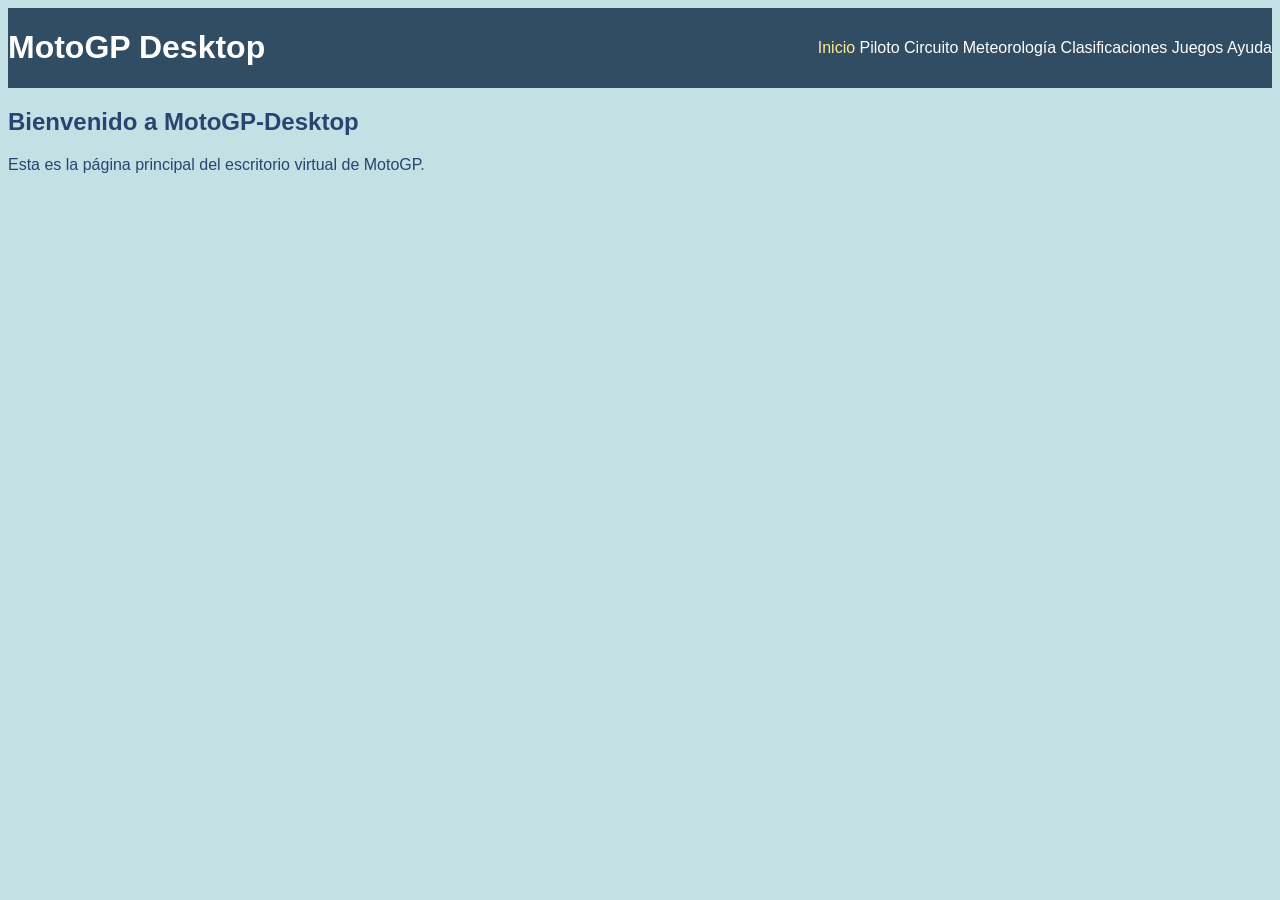
<file: index.html>
<!DOCTYPE HTML>

<html lang="es">

<head>
    <!-- Datos que describen el documento -->
    <meta charset="UTF-8" />
    <title>MotoGP-Índice</title>
    <meta name="author" content="Carlos Cabrera Moral"/>
    <meta name="description" content="Índice de el escritorio de MotoGP"/>
    <meta name ="keywords" content ="índice, motoGP" />
    <meta name ="viewport" content ="width=device-width, initial-scale=1.0" />
    <link rel="stylesheet" type="text/css" href="estilo/estilo.css" />
    <link rel="stylesheet" type="text/css" href="estilo/layout.css" />
    <link rel="icon" href="multimedia/icon.ico" />
    <script src="https://code.jquery.com/jquery-3.7.1.min.js" 
        integrity="sha256-/JqT3SQfawRcv/BIHPThkBvs0OEvtFFmqPF/lYI/Cxo=" 
        crossorigin="anonymous">
    </script>
    <script src="js/carrusel.js" defer></script>
    <script src="js/noticias.js" defer></script>
</head>

<body>
    <header>
        <h1><a href="index.html" title="Índice de MotoGP-Desktop">MotoGP Desktop</a></h1>
        <nav>
            <a href="index.html" title="Índice de MotoGP-Desktop" class="active">Inicio</a>
            <a href="piloto.html" title="Información del piloto">Piloto</a>
            <a href="circuito.html" title="Información del circuito">Circuito</a>
            <a href="meteorologia.html" title="Información sobre la meteorologia">Meteorología</a>
            <a href="clasificaciones.php" title="Información sobre las clsasificaciones del piloto">Clasificaciones</a>
            <a href="juegos.html" title="Juegos y pasatiempos">Juegos</a>
            <a href="ayuda.html" title="Ayuda de MotoGP-Desktop">Ayuda</a>
        </nav>
    </header>

    <main>
        <h2>Bienvenido a MotoGP-Desktop</h2>
        <p>Esta es la página principal del escritorio virtual de MotoGP.</p>

    </main>
</body>

</html>
</file>
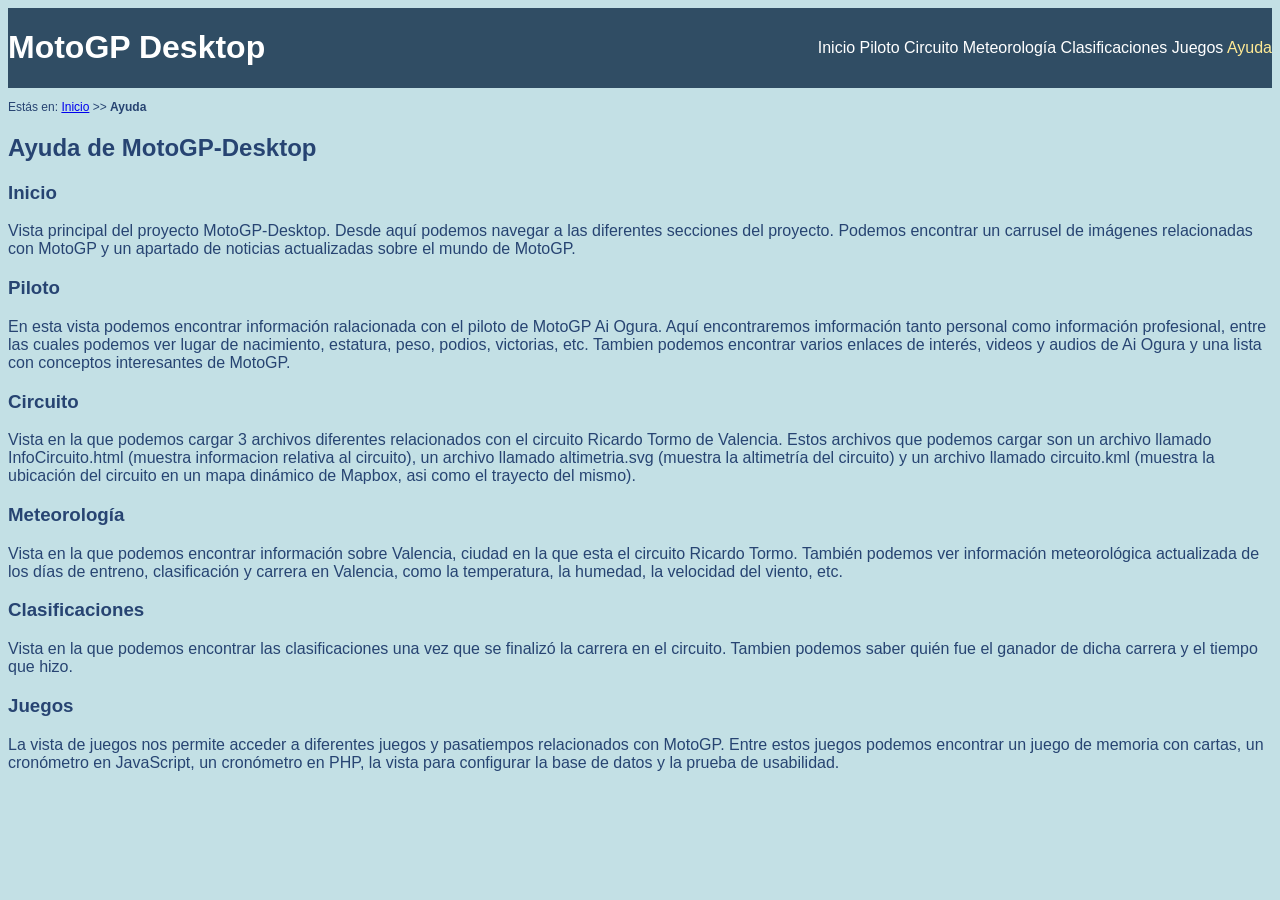
<file: ayuda.html>
<!DOCTYPE HTML>

<html lang="es">

<head>
    <!-- Datos que describen el documento -->
    <meta charset="UTF-8" />
    <title>MotoGP-Ayuda</title>
    <meta name="author" content="Carlos Cabrera Moral"/>
    <meta name="description" content="Información de ayuda del proyecto MotoGP"/>
    <meta name ="keywords" content ="índice, motoGP, ayuda, explicacion, informacion, asistencia, datos" />
    <meta name ="viewport" content ="width=device-width, initial-scale=1.0" />
    <link rel="stylesheet" type="text/css" href="estilo/estilo.css" />
    <link rel="stylesheet" type="text/css" href="estilo/layout.css" />
    <link rel="icon" href="multimedia/icon.ico" />
</head>

<body>
    <header>
        <h1><a href="index.html" title="Índice de MotoGP-Desktop">MotoGP Desktop</a></h1>
        <nav>
            <a href="index.html" title="Índice de MotoGP-Desktop">Inicio</a>
            <a href="piloto.html" title="Información del piloto">Piloto</a>
            <a href="circuito.html" title="Información del circuito">Circuito</a>
            <a href="meteorologia.html" title="Información sobre la meteorologia">Meteorología</a>
            <a href="clasificaciones.php" title="Información sobre las clsasificaciones del piloto">Clasificaciones</a>
            <a href="juegos.html" title="Juegos y pasatiempos">Juegos</a>
            <a href="ayuda.html" title="Ayuda de MotoGP-Desktop" class="active">Ayuda</a>
        </nav>
    </header>

    <!-- Migas de navegación -->
    <p>Estás en: <a href="index.html" title="Índice de MotoGP-Desktop">Inicio</a> >> <strong>Ayuda</strong></p>

    <main>
        <h2>Ayuda de MotoGP-Desktop</h2>
        

        <section>
            <h3>Inicio</h3>
            <p>
                Vista principal del proyecto MotoGP-Desktop. Desde aquí podemos navegar a las diferentes secciones del proyecto. 
                Podemos encontrar un carrusel de imágenes relacionadas con MotoGP y un apartado de noticias actualizadas sobre el mundo de MotoGP.
            </p>
        </section>
        <section>
            <h3>Piloto</h3>
            <p>
                En esta vista podemos encontrar información ralacionada con el piloto de MotoGP Ai Ogura. Aquí encontraremos
                imformación tanto personal como información profesional, entre las cuales podemos ver lugar de nacimiento, estatura, peso, podios, victorias, etc.
                Tambien podemos encontrar varios enlaces de interés, videos y audios de Ai Ogura y una lista con conceptos interesantes de MotoGP. 
            </p>
        </section>
        <section>
            <h3>Circuito</h3>
            <p>
                Vista en la que podemos cargar 3 archivos diferentes relacionados con el circuito Ricardo Tormo de Valencia.
                Estos archivos que podemos cargar son un archivo llamado InfoCircuito.html (muestra informacion relativa al circuito), un archivo llamado altimetria.svg (muestra la altimetría del circuito) 
                y un archivo llamado circuito.kml (muestra la ubicación del circuito en un mapa dinámico de Mapbox, asi como el trayecto del mismo).
            </p>
        </section>
        <section>
            <h3>Meteorología</h3>
            <p>
                Vista en la que podemos encontrar información sobre Valencia, ciudad en la que esta el circuito Ricardo Tormo. También podemos ver información meteorológica 
                actualizada de los días de entreno, clasificación y carrera en Valencia, como la temperatura, la humedad, la velocidad del viento, etc.
            </p>
        </section>
        <section>
            <h3>Clasificaciones</h3>
            <p>
                Vista en la que podemos encontrar las clasificaciones una vez que se finalizó la carrera en el circuito.
                Tambien podemos saber quién fue el ganador de dicha carrera y el tiempo que hizo.
            </p>
        </section>
        <section>
            <h3>Juegos</h3>
            <p>
                La vista de juegos nos permite acceder a diferentes juegos y pasatiempos relacionados con MotoGP.
                Entre estos juegos podemos encontrar un juego de memoria con cartas, un cronómetro en JavaScript, un cronómetro en PHP, la vista para configurar la base de datos y la prueba de usabilidad.
            </p>
        </section>
    </main>
</body>

</html>
</file>
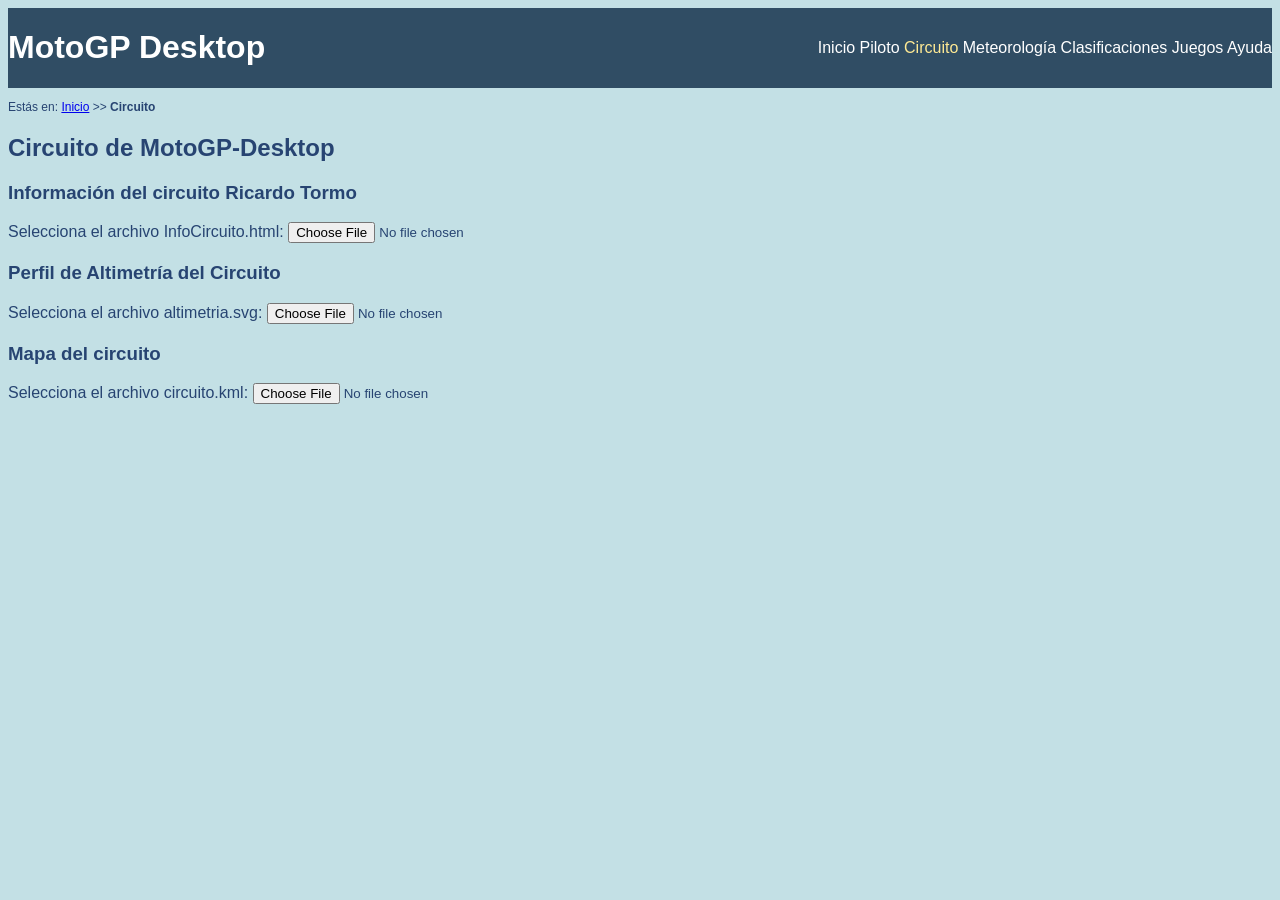
<file: circuito.html>
<!DOCTYPE HTML>

<html lang="es">

<head>
    <!-- Datos que describen el documento -->
    <meta charset="UTF-8" />
    <title>MotoGP-Circuito</title>
    <meta name="author" content="Carlos Cabrera Moral"/>
    <meta name="description" content="Información sobre los circuitos"/>
    <meta name="keywords" content="índice, motoGP, circuito, ricardo tormo, motod, motos, carrera, competición" />
    <meta name="viewport" content="width=device-width, initial-scale=1.0" />
    <link rel="stylesheet" type="text/css" href="estilo/estilo.css" />
    <link rel="stylesheet" type="text/css" href="estilo/layout.css" />
    <link rel="icon" href="multimedia/icon.ico" />

    <link href="https://api.mapbox.com/mapbox-gl-js/v3.0.1/mapbox-gl.css" rel="stylesheet">
    <!-- jQuery -->
    <script src="https://code.jquery.com/jquery-3.7.1.min.js" 
            integrity="sha256-/JqT3SQfawRcv/BIHPThkBvs0OEvtFFmqPF/lYI/Cxo=" 
            crossorigin="anonymous">
    </script>
    <!-- Mapbox GL JS -->
    <script src="https://api.mapbox.com/mapbox-gl-js/v3.0.1/mapbox-gl.js"></script>
    
    <script src="js/circuito.js" defer></script>
</head>

<body>
    <header>
        <h1><a href="index.html" title="Índice de MotoGP-Desktop">MotoGP Desktop</a></h1>
        <nav>
            <a href="index.html" title="Índice de MotoGP-Desktop">Inicio</a>
            <a href="piloto.html" title="Información del piloto">Piloto</a>
            <a href="circuito.html" title="Información del circuito" class="active">Circuito</a>
            <a href="meteorologia.html" title="Información sobre la meteorologia">Meteorología</a>
            <a href="clasificaciones.php" title="Información sobre las clasificaciones del piloto">Clasificaciones</a>
            <a href="juegos.html" title="Juegos y pasatiempos">Juegos</a>
            <a href="ayuda.html" title="Ayuda de MotoGP-Desktop">Ayuda</a>
        </nav>
    </header>

    <!-- Migas de navegación -->
    <p>Estás en: <a href="index.html" title="Índice de MotoGP-Desktop">Inicio</a> >> <strong>Circuito</strong></p>

    <main>
        <h2>Circuito de MotoGP-Desktop</h2>
        
        <section>
            <h3>Información del circuito Ricardo Tormo</h3>
            <label for="archivoCircuito">Selecciona el archivo InfoCircuito.html: </label>
            <input type="file" id="archivoCircuito" accept=".html">
        </section>

        <section id="seccion-svg">
            <h3>Perfil de Altimetría del Circuito</h3>
            <label for="archivoSVG">Selecciona el archivo altimetria.svg: </label>
            <input type="file" id="archivoSVG" accept=".svg">
            <figure id="contenedor-svg"></figure>
        </section>

        <section id="seccion-kml">
            <h3>Mapa del circuito</h3>
            <label for="archivoKML">Selecciona el archivo circuito.kml: </label>
            <input type="file" id="archivoKML" accept=".kml">
            <div id="contenedor-kml"></div>
        </section>
        
    </main>
</body>

</html>
</file>
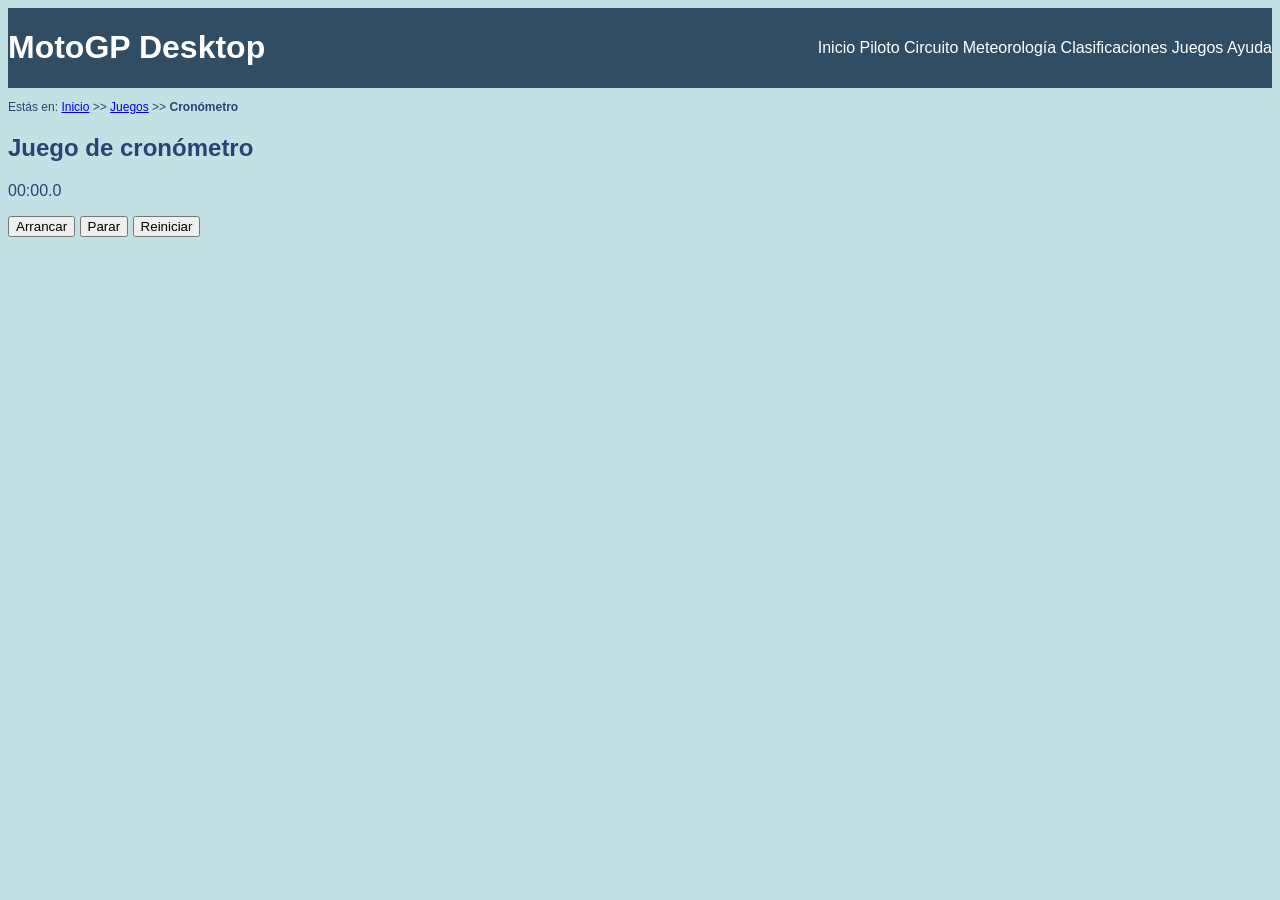
<file: cronometro.html>
<!DOCTYPE HTML>

<html lang="es">

<head>
    <!-- Datos que describen el documento -->
    <meta charset="UTF-8" />
    <title>MotoGP-JuegoMemoria</title>
    <meta name="author" content="Carlos Cabrera Moral"/>
    <meta name="description" content="Juego de memoria con cartas"/>
    <meta name ="keywords" content ="índice, motoGP, juego, cronómetro, tiempo, segundos, prueba, desafío" />
    <meta name ="viewport" content ="width=device-width, initial-scale=1.0" />
    <link rel="stylesheet" type="text/css" href="estilo/estilo.css" />
    <link rel="stylesheet" type="text/css" href="estilo/layout.css" />
    <link rel="icon" href="multimedia/icon.ico" />
    <script src="js/cronometro.js" defer></script>
</head>

<body>
    <header>
        <h1><a href="index.html" title="Índice de MotoGP-Desktop">MotoGP Desktop</a></h1>
        <nav>
            <a href="index.html" title="Índice de MotoGP-Desktop">Inicio</a>
            <a href="piloto.html" title="Información del piloto">Piloto</a>
            <a href="circuito.html" title="Información del circuito">Circuito</a>
            <a href="meteorologia.html" title="Información sobre la meteorologia">Meteorología</a>
            <a href="clasificaciones.php" title="Información sobre las clsasificaciones del piloto">Clasificaciones</a>
            <a href="juegos.html" title="Juegos y pasatiempos">Juegos</a>
            <a href="ayuda.html" title="Ayuda de MotoGP-Desktop">Ayuda</a>
        </nav>
    </header>

    <!-- Migas de navegación -->
    <p>Estás en: <a href="index.html" title="Índice de MotoGP-Desktop">Inicio</a> >> <a href="juegos.html" title="Juegos y pasatiempos">Juegos</a> >> <strong>Cronómetro</strong></p>

    <main>
        <h2>Juego de cronómetro</h2>
        <p>00:00.0</p>
        <button>Arrancar</button>
        <button>Parar</button>
        <button>Reiniciar</button>
    </main>
    
    
</body>

</html>
</file>
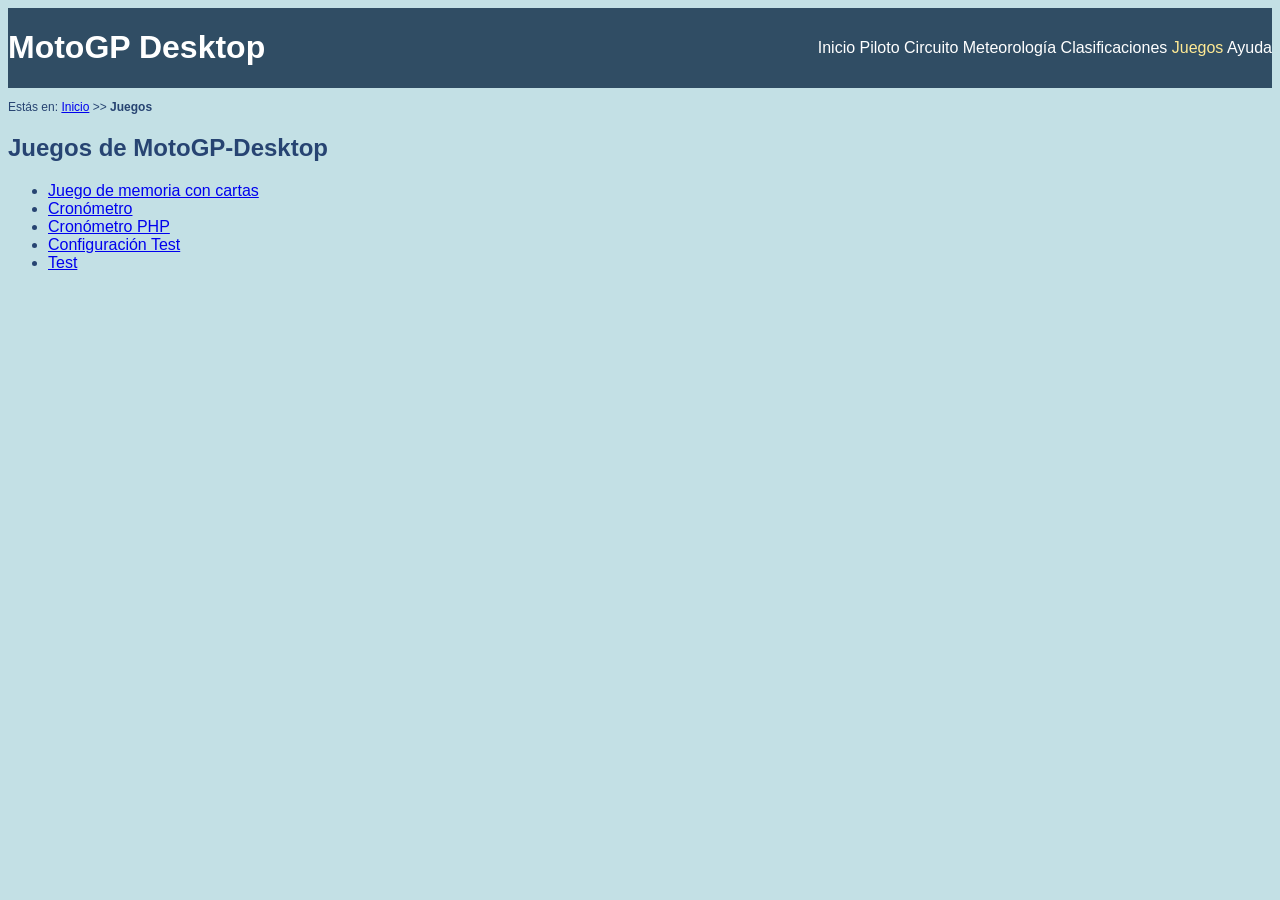
<file: juegos.html>
<!DOCTYPE HTML>

<html lang="es">

<head>
    <!-- Datos que describen el documento -->
    <meta charset="UTF-8" />
    <title>MotoGP-Juegos</title>
    <meta name="author" content="Carlos Cabrera Moral"/>
    <meta name="description" content="Vista de juegos y pasatiempos"/>
    <meta name ="keywords" content ="índice, motoGP, juego, pasatiempo, diversión" />
    <meta name ="viewport" content ="width=device-width, initial-scale=1.0" />
    <link rel="stylesheet" type="text/css" href="estilo/estilo.css" />
    <link rel="stylesheet" type="text/css" href="estilo/layout.css" />
    <link rel="icon" href="multimedia/icon.ico" />
</head>

<body>
    <header>
        <h1><a href="index.html" title="Índice de MotoGP-Desktop">MotoGP Desktop</a></h1>
        <nav>
            <a href="index.html" title="Índice de MotoGP-Desktop">Inicio</a>
            <a href="piloto.html" title="Información del piloto">Piloto</a>
            <a href="circuito.html" title="Información del circuito">Circuito</a>
            <a href="meteorologia.html" title="Información sobre la meteorologia">Meteorología</a>
            <a href="clasificaciones.php" title="Información sobre las clsasificaciones del piloto">Clasificaciones</a>
            <a href="juegos.html" title="Juegos y pasatiempos" class="active">Juegos</a>
            <a href="ayuda.html" title="Ayuda de MotoGP-Desktop">Ayuda</a>
        </nav>
    </header>

    <!-- Migas de navegación -->
    <p>Estás en: <a href="index.html" title="Índice de MotoGP-Desktop">Inicio</a> >> <strong>Juegos</strong></p>

    <h2>Juegos de MotoGP-Desktop</h2>
    
    <ul>
        <li><a href="memoria.html" title="Memoria">Juego de memoria con cartas</a></li>
        <li><a href="cronometro.html" title="Cronómetro de JavaScript">Cronómetro</a></li>
        <li><a href="cronometro.php" title="Cronómetro de PHP">Cronómetro PHP</a></li>
        <li><a href="php/gestionar.php" title="Configuración de la base de datos">Configuración Test</a></li>
        <li><a href="php/formulario.php" title="Prueba de usabilidad" target="_blank">Test</a></li>
    </ul>
</body>

</html>
</file>
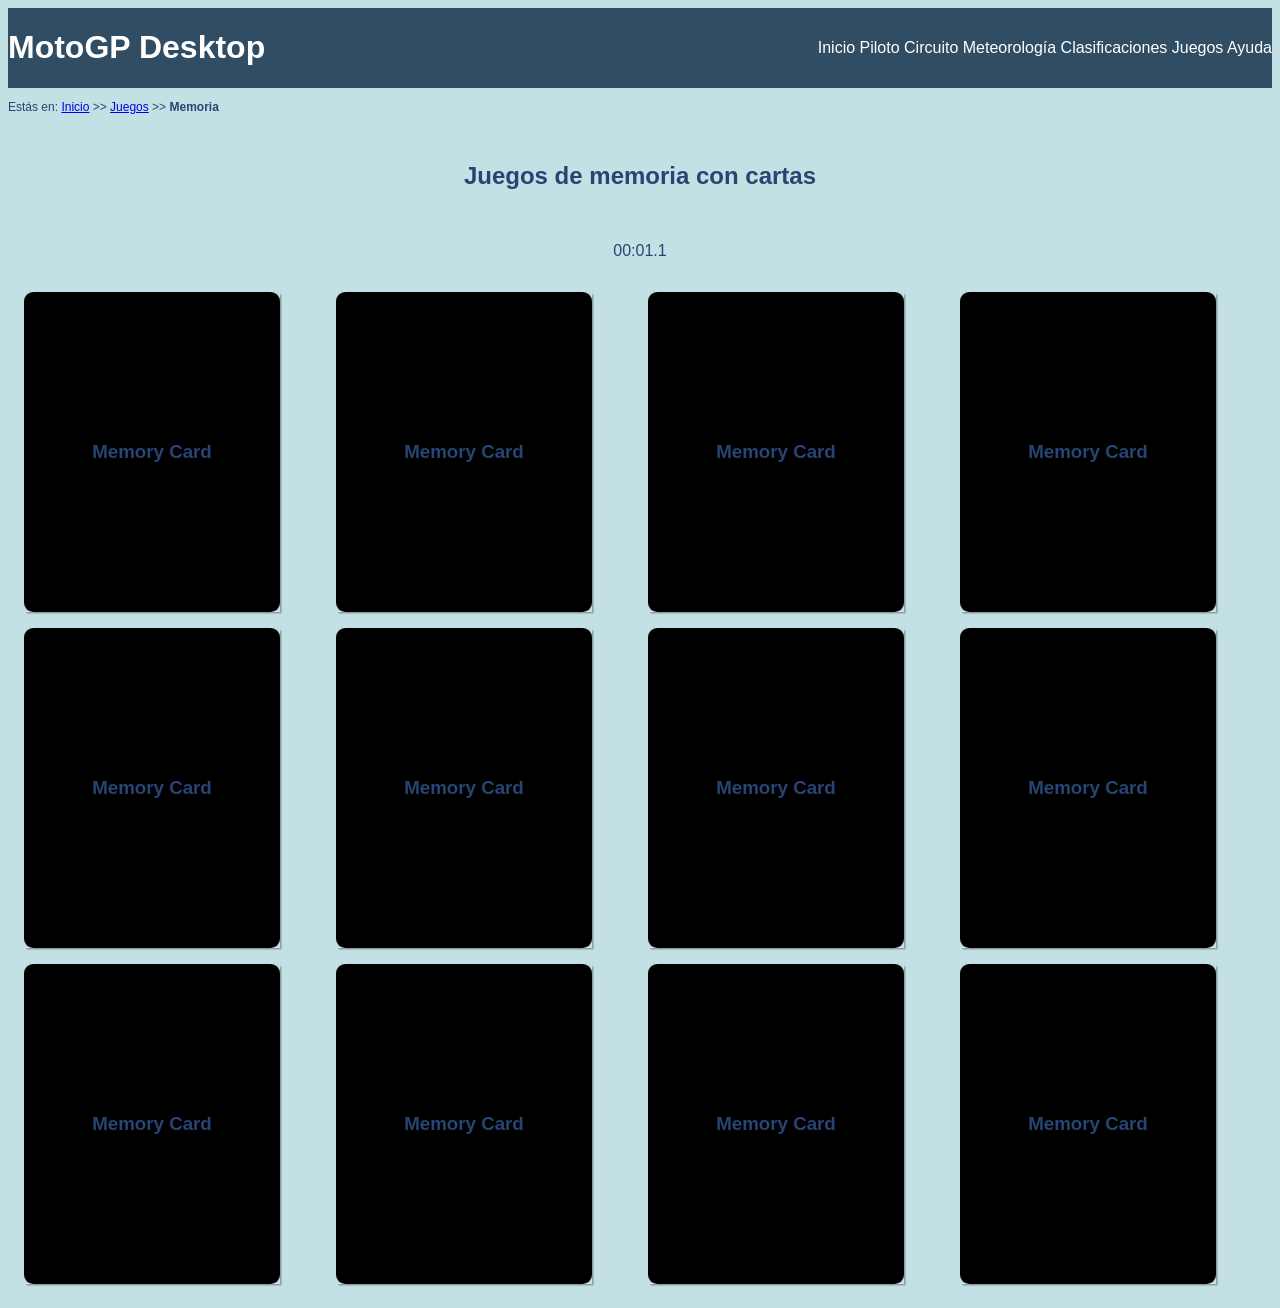
<file: memoria.html>
<!DOCTYPE HTML>

<html lang="es">

<head>
    <!-- Datos que describen el documento -->
    <meta charset="UTF-8" />
    <title>MotoGP-JuegoMemoria</title>
    <meta name="author" content="Carlos Cabrera Moral"/>
    <meta name="description" content="Juego de memoria con cartas"/>
    <meta name ="keywords" content ="índice, motoGP, juego, memoria, carta" />
    <meta name ="viewport" content ="width=device-width, initial-scale=1.0" />
    <link rel="stylesheet" type="text/css" href="estilo/estilo.css" />
    <link rel="stylesheet" type="text/css" href="estilo/layout.css" />
    <link rel="stylesheet" type="text/css" href="estilo/cards.css" />
    <link rel="stylesheet" type="text/css" href="estilo/layout-cards.css" />
    <link rel="icon" href="multimedia/icon.ico" />
    <script src="js/cronometro.js"></script>
    <script src="js/memoria.js"></script>
</head>

<body>
    <header>
        <h1><a href="index.html" title="Índice de MotoGP-Desktop">MotoGP Desktop</a></h1>
        <nav>
            <a href="index.html" title="Índice de MotoGP-Desktop">Inicio</a>
            <a href="piloto.html" title="Información del piloto">Piloto</a>
            <a href="circuito.html" title="Información del circuito">Circuito</a>
            <a href="meteorologia.html" title="Información sobre la meteorologia">Meteorología</a>
            <a href="clasificaciones.php" title="Información sobre las clsasificaciones del piloto">Clasificaciones</a>
            <a href="juegos.html" title="Juegos y pasatiempos">Juegos</a>
            <a href="ayuda.html" title="Ayuda de MotoGP-Desktop">Ayuda</a>
        </nav>
    </header>

    <!-- Migas de navegación -->
    <p>Estás en: <a href="index.html" title="Índice de MotoGP-Desktop">Inicio</a> >> <a href="juegos.html" title="Juegos y pasatiempos">Juegos</a> >> <strong>Memoria</strong></p>

    <main>
        <h2>Juegos de memoria con cartas</h2>
        <p>00:00.0</p>

        <article>
            <h3>Memory Card</h3>
            <img src="multimedia/logos/aprilia.svg" alt="Imagen Carta"/>
        </article>
        <article >
            <h3>Memory Card</h3>
            <img src="multimedia/logos/aprilia.svg" alt="Imagen Carta"/>
        </article>
        <article >
            <h3>Memory Card</h3>
            <img src="multimedia/logos/ducati.svg" alt="Imagen Carta"/>
        </article>
        <article>
            <h3>Memory Card</h3>
            <img src="multimedia/logos/ducati.svg" alt="Imagen Carta"/>
        </article>
        <article>
            <h3>Memory Card</h3>
            <img src="multimedia/logos/honda.svg" alt="Imagen Carta"/>
        </article>
        <article>
            <h3>Memory Card</h3>
            <img src="multimedia/logos/honda.svg" alt="Imagen Carta"/>
        </article>
        <article>
            <h3>Memory Card</h3>
            <img src="multimedia/logos/ktm.svg" alt="Imagen Carta"/>
        </article>
        <article>
            <h3>Memory Card</h3>
            <img src="multimedia/logos/ktm.svg" alt="Imagen Carta"/>
        </article>
        <article>
            <h3>Memory Card</h3>
            <img src="multimedia/logos/motogp.svg" alt="Imagen Carta"/>
        </article>
        <article>
            <h3>Memory Card</h3>
            <img src="multimedia/logos/motogp.svg" alt="Imagen Carta"/>
        </article>
        <article>
            <h3>Memory Card</h3>
            <img src="multimedia/logos/yamaha.svg" alt="Imagen Carta"/>
        </article>
        <article>
            <h3>Memory Card</h3>
            <img src="multimedia/logos/yamaha.svg" alt="Imagen Carta"/>
        </article>  
    </main>
</body>

</html>
</file>
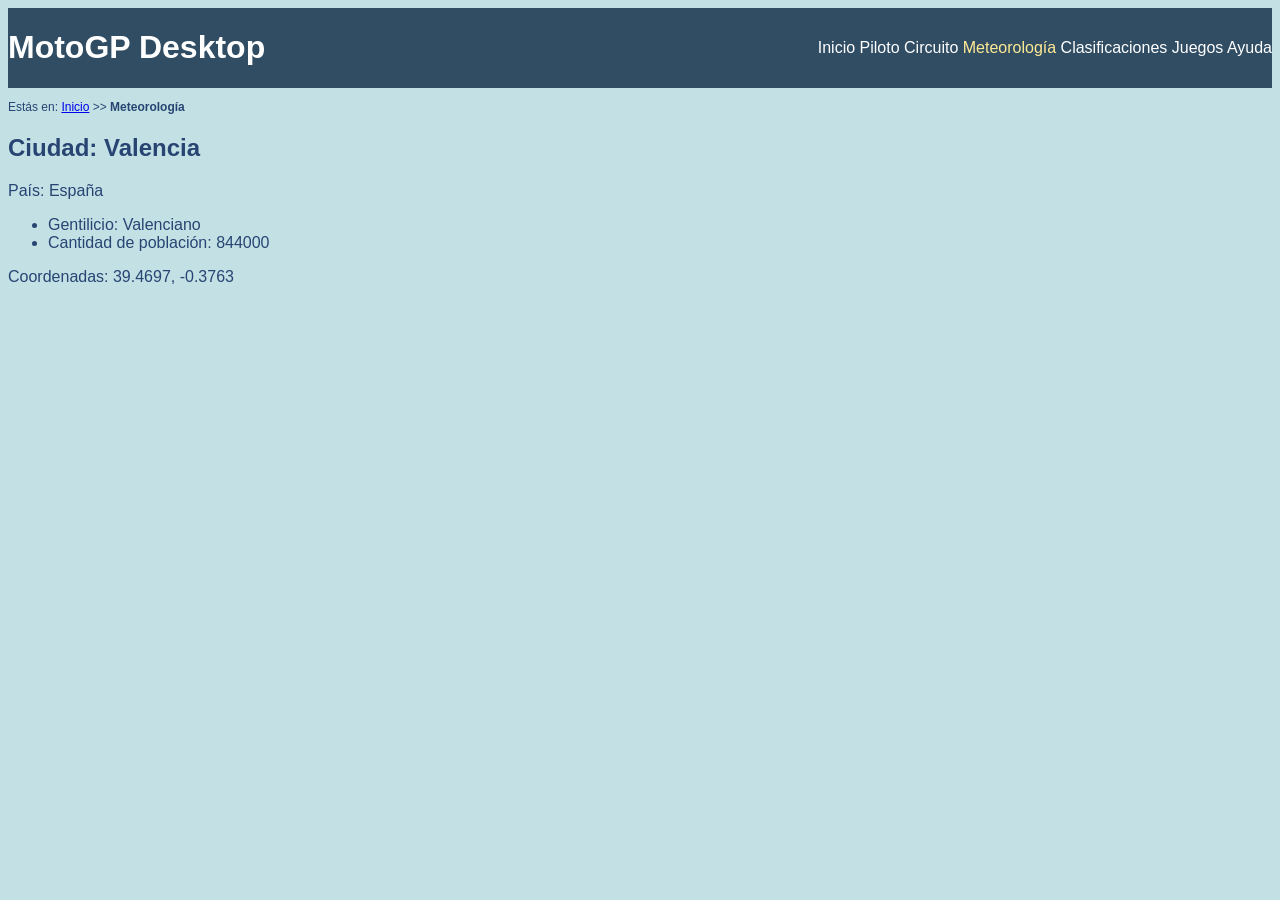
<file: meteorologia.html>
<!DOCTYPE HTML>

<html lang="es">

<head>
    <!-- Datos que describen el documento -->
    <meta charset="UTF-8" />
    <title>MotoGP-Meteorologia</title>
    <meta name="author" content="Carlos Cabrera Moral"/>
    <meta name="description" content="Información sobre la meteorología"/>
    <meta name ="keywords" content ="índice, motoGP, ciudad, Valencia, España, valenciano" />
    <meta name ="viewport" content ="width=device-width, initial-scale=1.0" />
    <link rel="stylesheet" type="text/css" href="estilo/estilo.css" />
    <link rel="stylesheet" type="text/css" href="estilo/layout.css" />
    <link rel="icon" href="multimedia/icon.ico" />
    
    <script src="https://code.jquery.com/jquery-3.7.1.min.js" 
        integrity="sha256-/JqT3SQfawRcv/BIHPThkBvs0OEvtFFmqPF/lYI/Cxo=" 
        crossorigin="anonymous">
    </script>
    <script src="js/ciudad.js" defer></script>
</head>

<body>
    <header>
        <h1><a href="index.html" title="Índice de MotoGP-Desktop">MotoGP Desktop</a></h1>
        <nav>
            <a href="index.html" title="Índice de MotoGP-Desktop">Inicio</a>
            <a href="piloto.html" title="Información del piloto">Piloto</a>
            <a href="circuito.html" title="Información del circuito">Circuito</a>
            <a href="meteorologia.html" title="Información sobre la meteorologia" class="active">Meteorología</a>
            <a href="clasificaciones.php" title="Información sobre las clsasificaciones del piloto">Clasificaciones</a>
            <a href="juegos.html" title="Juegos y pasatiempos">Juegos</a>
            <a href="ayuda.html" title="Ayuda de MotoGP-Desktop">Ayuda</a>
        </nav>
    </header>

    <!-- Migas de navegación -->
    <p>Estás en: <a href="index.html" title="Índice de MotoGP-Desktop">Inicio</a> >> <strong>Meteorología</strong></p>

    <main>
        <!-- Contenedor donde se mostrará la información de la ciudad -->
        <section>
            <h2>Meteorología de MotoGP-Desktop</h2>
        </section>
    </main>

</body>

</html>
</file>
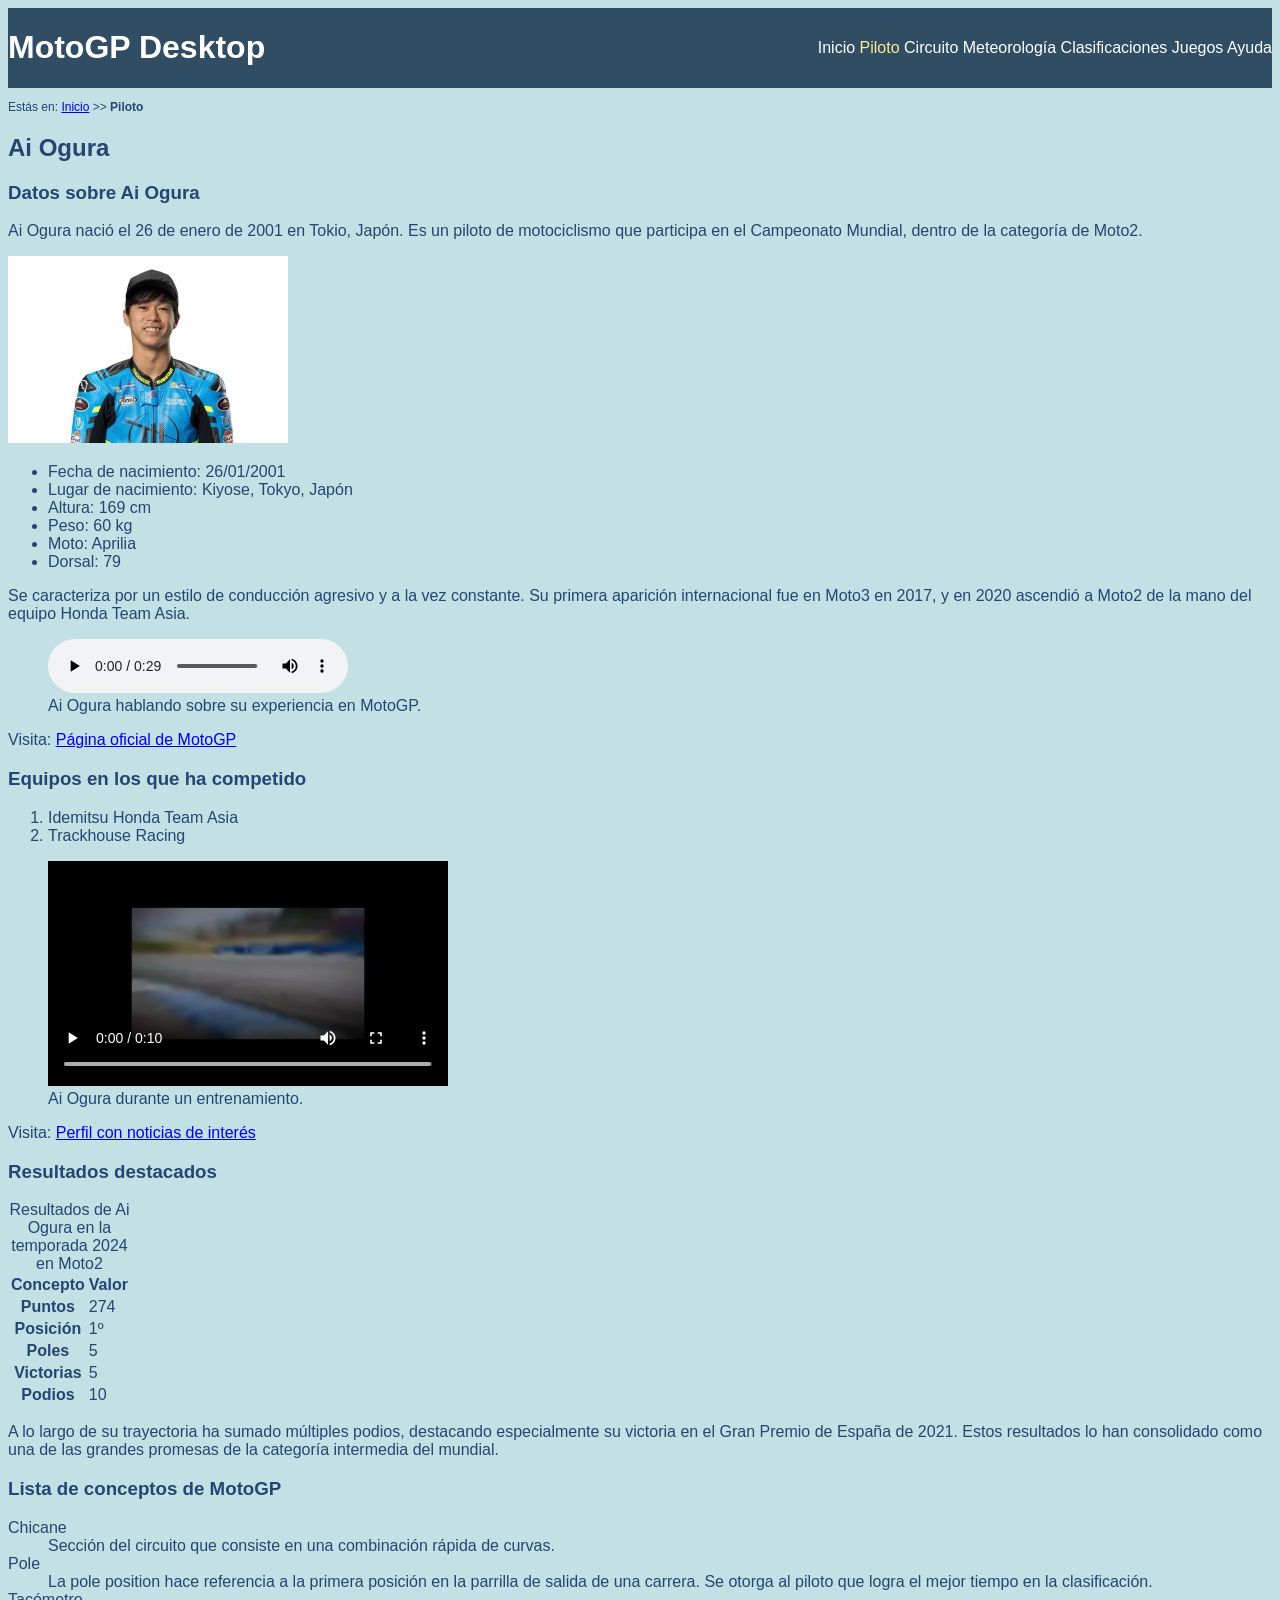
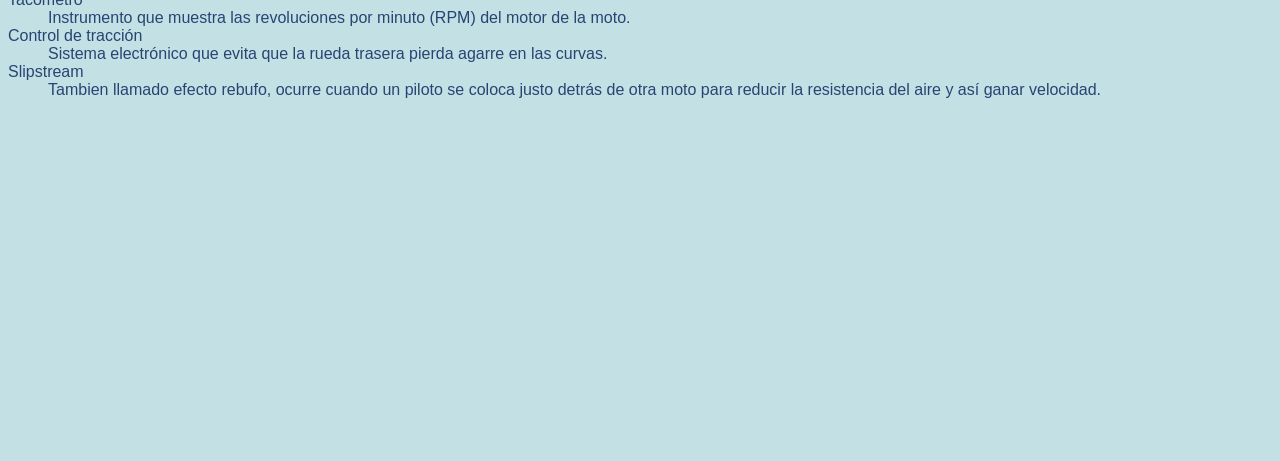
<file: piloto.html>
<!DOCTYPE HTML>

<html lang="es">

<head>
    <!-- Datos que describen el documento -->
    <meta charset="UTF-8" />
    <title>MotoGP-Piloto</title>
    <meta name="author" content="Carlos Cabrera Moral"/>
    <meta name="description" content="Información sobre el piloto seleccionado de MotoGP-Desktop"/>
    <meta name ="keywords" content ="moto, motoGP, piloto, Ai Ogura, Aprilia" />
    <meta name ="viewport" content ="width=device-width, initial-scale=1.0" />
    <link rel="stylesheet" type="text/css" href="estilo/estilo.css" />
    <link rel="stylesheet" type="text/css" href="estilo/layout.css" />
    <link rel="icon" href="multimedia/icon.ico"/>
</head>

<body>
    <!-- Datos con el contenidos que aparece en el navegador -->
    <!-- Piloto: Ai Ogura (22) -->
     <header>
        <h1><a href="index.html" title="Índice de MotoGP-Desktop">MotoGP Desktop</a></h1>
        <nav>
            <a href="index.html" title="Índice de MotoGP-Desktop">Inicio</a>
            <a href="piloto.html" title="Información del piloto" class="active">Piloto</a>
            <a href="circuito.html" title="Información del circuito">Circuito</a>
            <a href="meteorologia.html" title="Información sobre la meteorologia">Meteorología</a>
            <a href="clasificaciones.php" title="Información sobre las clsasificaciones del piloto">Clasificaciones</a>
            <a href="juegos.html" title="Juegos y pasatiempos">Juegos</a>
            <a href="ayuda.html" title="Ayuda de MotoGP-Desktop">Ayuda</a>
        </nav>
    </header>

    <!-- Migas de navegación -->
    <p>Estás en: <a href="index.html" title="Índice de MotoGP-Desktop">Inicio</a> >> <strong>Piloto</strong></p>

    <main>
        <h2>Ai Ogura</h2>

        <section>
            <h3>Datos sobre Ai Ogura</h3>
            <p> Ai Ogura nació el 26 de enero de 2001 en Tokio, Japón. Es un piloto de motociclismo que participa en el Campeonato Mundial, dentro de la categoría de Moto2. </p>

            
            <picture>
                <source media="(max-width: 465px)" srcset="multimedia/ai-ogura-movil.jpg"/>
                <source media="(max-width: 799px)" srcset="multimedia/ai-ogura-tablet.jpg"/>
                <source media="(min-width: 800px)" srcset="multimedia/ai-ogura.jpg"/>
                <img alt="Imagen de Ai Ogura" src="multimedia/ai-ogura.jpg"/>
            </picture>

            <ul>
                <li>Fecha de nacimiento: 26/01/2001</li>
                <li>Lugar de nacimiento: Kiyose, Tokyo, Japón</li>
                <li>Altura: 169 cm</li>
                <li>Peso: 60 kg</li>
                <li>Moto: Aprilia</li>
                <li>Dorsal: 79</li>
            </ul>

            <p> Se caracteriza por un estilo de conducción agresivo y a la vez constante. Su primera aparición internacional fue en Moto3 en 2017, y en 2020 ascendió a Moto2 de la mano del equipo Honda Team Asia. </p>
        </section>

        <figure>
            <audio controls>
                <source src="multimedia/ai_ogura_audio.mp3" type="audio/mp3"/>
                <source src="multimedia/ai_ogura_audio.wav" type="audio/wav"/>
            </audio>
            <figcaption> Ai Ogura hablando sobre su experiencia en MotoGP. </figcaption>
        </figure>

        <p>Visita: <a href="https://www.motogp.com/es/riders/ai-ogura/244b6f51-ac33-40ee-876d-9401dc9d1346">Página oficial de MotoGP</a></p>

        <section>
            <h3>Equipos en los que ha competido</h3>
            <ol>
                <li>Idemitsu Honda Team Asia</li>
                <li>Trackhouse Racing</li>
            </ol>

            <figure>
                <video controls>
                    <source src="multimedia/Ai-Ogura-training_resized.mp4" type="video/mp4"/>
                    <source src="multimedia/Ai-Ogura-training_resized.webm" type="video/webm"/>
                </video>
                <figcaption> Ai Ogura durante un entrenamiento. </figcaption>
            </figure>
        </section>

        <p>Visita: <a href="https://www.motorsport.com/driver/ai-ogura/445065/">Perfil con noticias de interés</a></p>

        <article>
            <h3>Resultados destacados</h3>
            <table>
                <caption> Resultados de Ai Ogura en la temporada 2024 en Moto2 </caption>
                <tbody>
                    <tr>
                        <th scope="col" id="concepto">Concepto</th>
                        <th scope="col" id="valor">Valor</th>
                    </tr>
                    <tr>
                        <th scope="row" id="puntos">Puntos</th>
                        <td headers="valor">274</td>
                    </tr>
                    <tr>
                        <th scope="row" id="posicion">Posición</th>
                        <td headers="valor">1º</td>
                    </tr>
                    <tr>
                        <th scope="row" id="poles">Poles</th>
                        <td headers="valor">5</td>
                    </tr>
                    <tr>
                        <th scope="row" id="victorias">Victorias</th>
                        <td headers="valor">5</td>
                    </tr>
                    <tr>    
                        <th scope="row" id="podios">Podios</th>
                        <td headers="valor">10</td>
                    </tr>
                </tbody>
            </table>
            <p> A lo largo de su trayectoria ha sumado múltiples podios, destacando especialmente su victoria en el Gran Premio de España de 2021. Estos resultados lo han consolidado como una de las grandes promesas de la categoría intermedia del mundial. </p>
        </article>

    </main>

    <aside>
        <h3>Lista de conceptos de MotoGP</h3>
        <dl>
            <dt>Chicane</dt>
            <dd>Sección del circuito que consiste en una combinación rápida de curvas.</dd>
            <dt>Pole</dt>
            <dd>
                La pole position hace referencia a la primera posición en la parrilla de salida de una carrera. 
                Se otorga al piloto que logra el mejor tiempo en la clasificación.
            </dd>
            <dt>Tacómetro</dt>
            <dd>Instrumento que muestra las revoluciones por minuto (RPM) del motor de la moto.</dd>
            <dt>Control de tracción</dt>
            <dd>Sistema electrónico que evita que la rueda trasera pierda agarre en las curvas.</dd>
            <dt>Slipstream</dt>
            <dd>
                Tambien llamado efecto rebufo, ocurre cuando un piloto se coloca justo detrás de otra moto
                para reducir la resistencia del aire y así ganar velocidad.
            </dd>
        </dl>
    </aside>

</body>
</html>
</file>
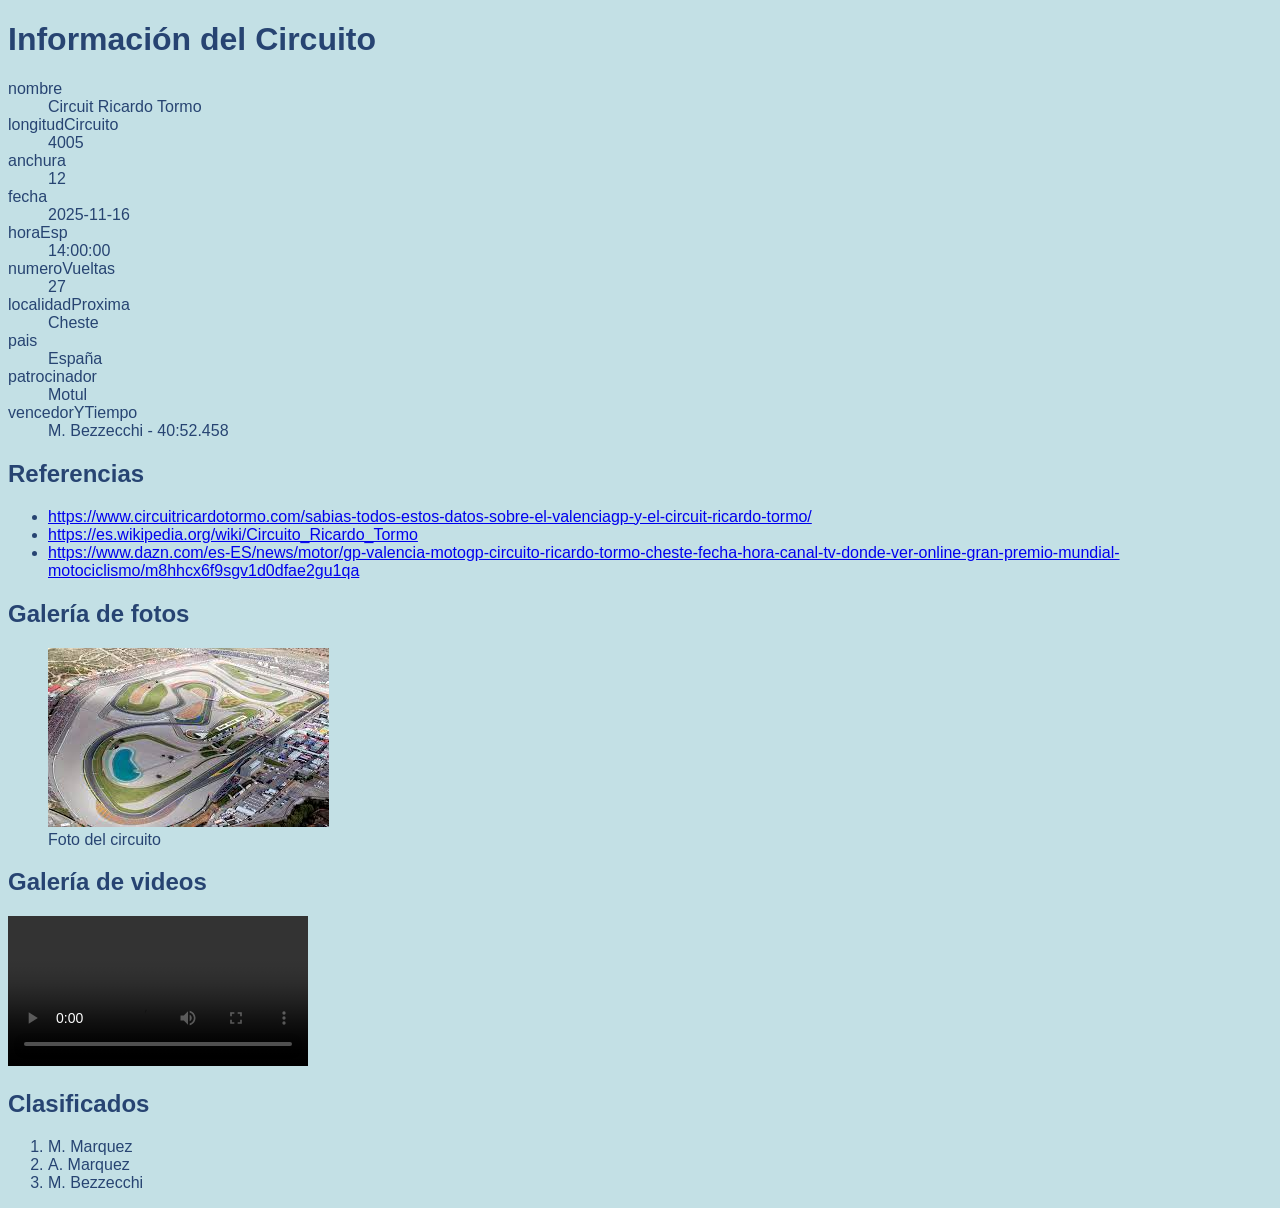
<file: xml/InfoCircuito.html>
<!DOCTYPE html>
<html lang="es">
  <head>
    <meta charset="UTF-8">
    <meta name="viewport" content="width=device-width, initial-scale=1.0">
    <title>Información del Circuito</title>
    <link rel="stylesheet" href="../estilo/estilo.css">
  </head>
  <body>
    <h1>Información del Circuito</h1>
    <main>
      <dl>
        <dt>nombre</dt>
        <dd>Circuit Ricardo Tormo</dd>
        <dt>longitudCircuito</dt>
        <dd>4005</dd>
        <dt>anchura</dt>
        <dd>12</dd>
        <dt>fecha</dt>
        <dd>2025-11-16</dd>
        <dt>horaEsp</dt>
        <dd>14:00:00</dd>
        <dt>numeroVueltas</dt>
        <dd>27</dd>
        <dt>localidadProxima</dt>
        <dd>Cheste</dd>
        <dt>pais</dt>
        <dd>España</dd>
        <dt>patrocinador</dt>
        <dd>Motul</dd>
        <dt>vencedorYTiempo</dt>
        <dd>M. Bezzecchi - 40:52.458</dd>
      </dl>
      <section>
        <h2>Referencias</h2>
        <ul>
          <li>
            <a href="https://www.circuitricardotormo.com/sabias-todos-estos-datos-sobre-el-valenciagp-y-el-circuit-ricardo-tormo/" target="_blank">https://www.circuitricardotormo.com/sabias-todos-estos-datos-sobre-el-valenciagp-y-el-circuit-ricardo-tormo/</a>
          </li>
          <li>
            <a href="https://es.wikipedia.org/wiki/Circuito_Ricardo_Tormo" target="_blank">https://es.wikipedia.org/wiki/Circuito_Ricardo_Tormo</a>
          </li>
          <li>
            <a href="https://www.dazn.com/es-ES/news/motor/gp-valencia-motogp-circuito-ricardo-tormo-cheste-fecha-hora-canal-tv-donde-ver-online-gran-premio-mundial-motociclismo/m8hhcx6f9sgv1d0dfae2gu1qa" target="_blank">https://www.dazn.com/es-ES/news/motor/gp-valencia-motogp-circuito-ricardo-tormo-cheste-fecha-hora-canal-tv-donde-ver-online-gran-premio-mundial-motociclismo/m8hhcx6f9sgv1d0dfae2gu1qa</a>
          </li>
        </ul>
      </section>
      <section>
        <h2>Galería de fotos</h2>
        <figure>
          <img src="../multimedia/ricardo-tormo.jpg" alt="Foto del circuito">
          <figcaption>Foto del circuito</figcaption>
        </figure>
      </section>
      <section>
        <h2>Galería de videos</h2>
        <video controls="controls">
          <source src="../multimedia/ricardo-tormo.mp4" type="video/mp4">Tu navegador no soporta video.</video>
      </section>
      <section>
        <h2>Clasificados</h2>
        <ol>
          <li>M. Marquez</li>
          <li>A. Marquez</li>
          <li>M. Bezzecchi</li>
        </ol>
      </section>
    </main>
  </body>
</html>
</file>
<file: estilo/estilo.css>
/* Carlos Cabrera Moral - UO288595 */
/* Estilos generales del proyecto MotoGP-Desktop */

/*  
    Azul bebe: #c3e0e5
    Azul marino: #274472     
    Azul turquesa: #006F94
    Azul cielo(con oscuros): #5885AF     -   #3A5C78     -   #304D64
    Amarillo palido: #FFEA94
*/

/* Especificidad: 001 */
body {
    font-family: Verdana, Geneva, Tahoma, sans-serif;
    background-color: #c3e0e5;
    color: #274472;
}

/* Especificidad: 001 */
/* Hereda color de body */
header {
    background-color: #304D64;
}

/* Especificidad: 001 */
/* Especificidad: 001 */
/* Especificidad: 001 */
/* Heredan background-color de body */
h1, h2, h3 {
    color: #274472;
}

/* Especificidad: 002 */
/* Hereda background-color de header */
header a {
    color: #FFFFFF;
    text-decoration-line: none;
}

/* Especificidad: 012 */
/* Hereda background-color de header */ 
header a.active {
    color: #FFEA94;
}

/* Especificidad: 012 */
body > p:first-of-type {
    font-size: 0.75em;
}
</file>
<file: estilo/layout.css>
/* Carlos Cabrera Moral UO28859 */

/* ESPECIFICIDAD = 001 */
header {
    display: flex;
    flex-direction: row;
    justify-content: space-between;
    align-items: center;
}

/* ESPECIFICIDAD = 003 */
section > div > div {
    width: 80%;
    margin: 5vh;
    height: 45vh;
}

/* ESPECIFICIDAD = 001 */
svg {
    width: 80%;  
    height: auto; 
}

@media (min-width: 320px) and (max-width: 799px) {
    /* ESPECIFICIDAD = 001 */
    header {
        flex-direction: column; /* Redefinición */
        text-align: center;
        row-gap: 2.5vw;
        padding: 2.5vw 0;
    }

    /* ESPECIFICIDAD = 002 */
    header nav {
        display: flex;         
        flex-direction: column; 
        align-items: stretch;   
        width: 100%;
        row-gap: 1rem;
    }

    /* ESPECIFICIDAD = 012 */
    body > p:first-of-type {
        display: none;
    }

    /* ESPECIFICIDAD = 001 */
    /* ESPECIFICIDAD = 001 */
    video, audio {
        width: 100%; 
        height: auto; 
    }

    /* ESPECIFICIDAD = 004 */
    /* Carrusel de imagenes */
    main > article > h2 + img {
        width: 100%;
        height: auto;
        max-width: 100%;
        display: block;
        overflow: hidden;
    }

    /* ESPECIFICIDAD = 003 */
    section > div > div {
        width: auto; /* Redefinición */
        margin: 5vh; /* Redefinición */
        height: 40vh; /* Redefinición */
    }

    /* ESPECIFICIDAD = 002 */
    /* Evita scroll horizontal en los enlaces de InfoCircuito */
    li > a {
        display: inline-block;
        max-width: 100%;
        word-break: break-all;
        overflow-wrap: anywhere;
    }
}
</file>
<file: estilo/cards.css>
/* MotoGP-Desktop*/
/* Hoja de estilo para el juego de memoria con cartas */

/* Regla con el estilo general para las tarjetas del juego */
/* especificidad: 002 */
main article {
    width: 20vw;
    height: 20em;
    position: relative;
    transform: scale(1);
    cursor: pointer;
    transform-style: preserve-3d;
    transition: transform .5s;
    box-shadow: 0.1em 0.1em 0.1em rgba(0,0,0,.3);
}

/* Regla con la transformación que permite girar la carta cuando se le pone el atributo personalizado data-estado al valor volteada */
/* especificidad: 012 */
main article[data-estado=volteada] {
    transform: rotateY(180deg);
}

/* Regla con la transformación que permite girar la carta cuando se le pone el atributo personalizado data-estado al valor revelada */
/* especificidad: 012 */
main article[data-estado=revelada] {
    transform: rotateY(180deg);
    pointer-events: none; /* evita interacción */
    cursor: default;
}

/* Reglas con los estilos generales para el encabezado y la imagen de la carta */
/* Heredan color de body */
/* especificidad: 002 */
/* especificidad: 002 */
article h3,
article img {
    width: 100%;
    height: 100%;
    position: absolute;
    border-radius: 0.5em;
    background: black;
    backface-visibility: hidden;
}

/* Regla para centrar el texto "Memory Card" vertical y horizontalmente en cada carta */
/* especificidad: 002 */
article h3 {
    display: flex;
    flex-direction: column;
    justify-content: center;
    align-items: center;
    margin: 0;
}

/* Regla para rotar las imágenes y que se vean correctamente cuando se giran las cartas */
/* especificidad: 002 */
article img {
    transform: rotateY(180deg);
}
</file>
<file: estilo/layout-cards.css>
/* Carlos Cabrera Moral UO28859 */

/* Especificidad: 001 */
main {
    display: grid;
    grid-template-columns: repeat(4, 1fr);
    gap: 1rem;
    padding: 1rem;
    justify-self: center;
}

/* Especificidad: 002 */
main > h2 {
    grid-column: 1 / -1;
    text-align: center;
}

/* Especificidad: 002 */
main > p {
    grid-column: 1 / -1;
    text-align: center;
}

@media (min-width: 320px) and (max-width: 799px) {
    /* ESPECIFICIDAD = 001*/
    main {
        display: grid; /* Redefinición */
        grid-template-columns: repeat(2, 1fr); /* Redefinición */
        gap: 1rem; /* Redefinición */
        padding: 1rem; /* Redefinición */
        justify-self: center; /* Redefinición */
    }
}
</file>
